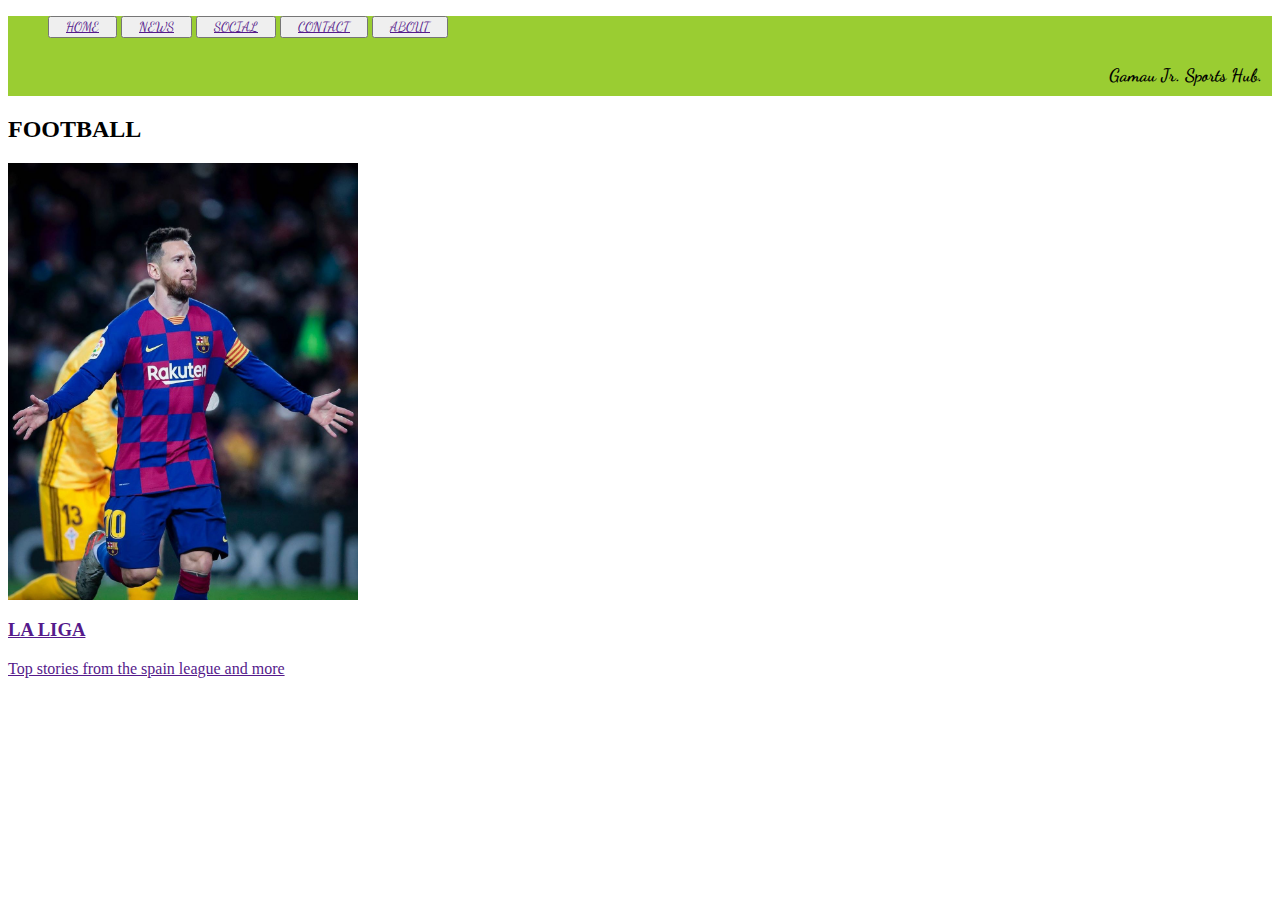
<file: index.html>
<!DOCTYPE html>
<html lang="en">
<head>

    <link href="https://fonts.googleapis.com/css?family=Dancing+Script&display=swap" rel="stylesheet">
    <link rel="stylesheet" type="text/css" href="style.css">
    <meta charset="UTF-8">
    <meta name="viewport" content="width=device-width, initial-scale=1.0">
    <meta http-equiv="X-UA-Compatible" content="ie=edge">
    <title>Document</title>
</head>
<body>
    <div class="div">
         <ul>
             <button class="but">
                 <li class="me"><a href="">HOME</a></li>
                </button> 
             <button>
                 <li class="me"><a href="">NEWS</a></li>
                </button> 
             <button>
                 <li class="me"><a href="">SOCIAL</a></li>

                </button> 
              <button>
                  <li class="me"><a href="">CONTACT</a></li>

                </button>
               <button>
                   <li class="me"><a href="">ABOUT</a></li>

                </button> 

         </ul>


        <h1 class="wee" >Gamau Jr. Sports Hub. </h1>


    </div>

    <div class="pot">
        <h2>FOOTBALL</h2>
   <img class="mySlide" src="/photos/goat.jpg" alt="Gamau Jr. Sports Hub."width="350" >
   <img class="mySlide" src="/photos/player.jpg" alt="Gamau Jr. Sports Hub."width="350">
   <img class="mySlide" src="/photos/leo.jpg" alt="Gamau Jr. Sports Hub."width="350" >  
  <div class="still">
      <h3><a href="">LA LIGA</a></h3>
    <p><a href=""> Top stories from the spain league and more</a></p>
</div>
   

    <div>
        <img class="mySlide" src="/photos/wanyama.jpg" alt="Gamau Jr. Sports Hub"width="350">
        <img class="mySlide" src="/photos/about.jpg" alt="Gamau Jr. Sports Hub" width="350">
        <img class="mySlide" src="/photos/male.jpg" alt="Gamau Jr. Sports Hub"width="350">
   
    </div> 
     <div style="flexbox"></div>
  
</body>
<script src="myslide.js"></script> 
</html>
</file>
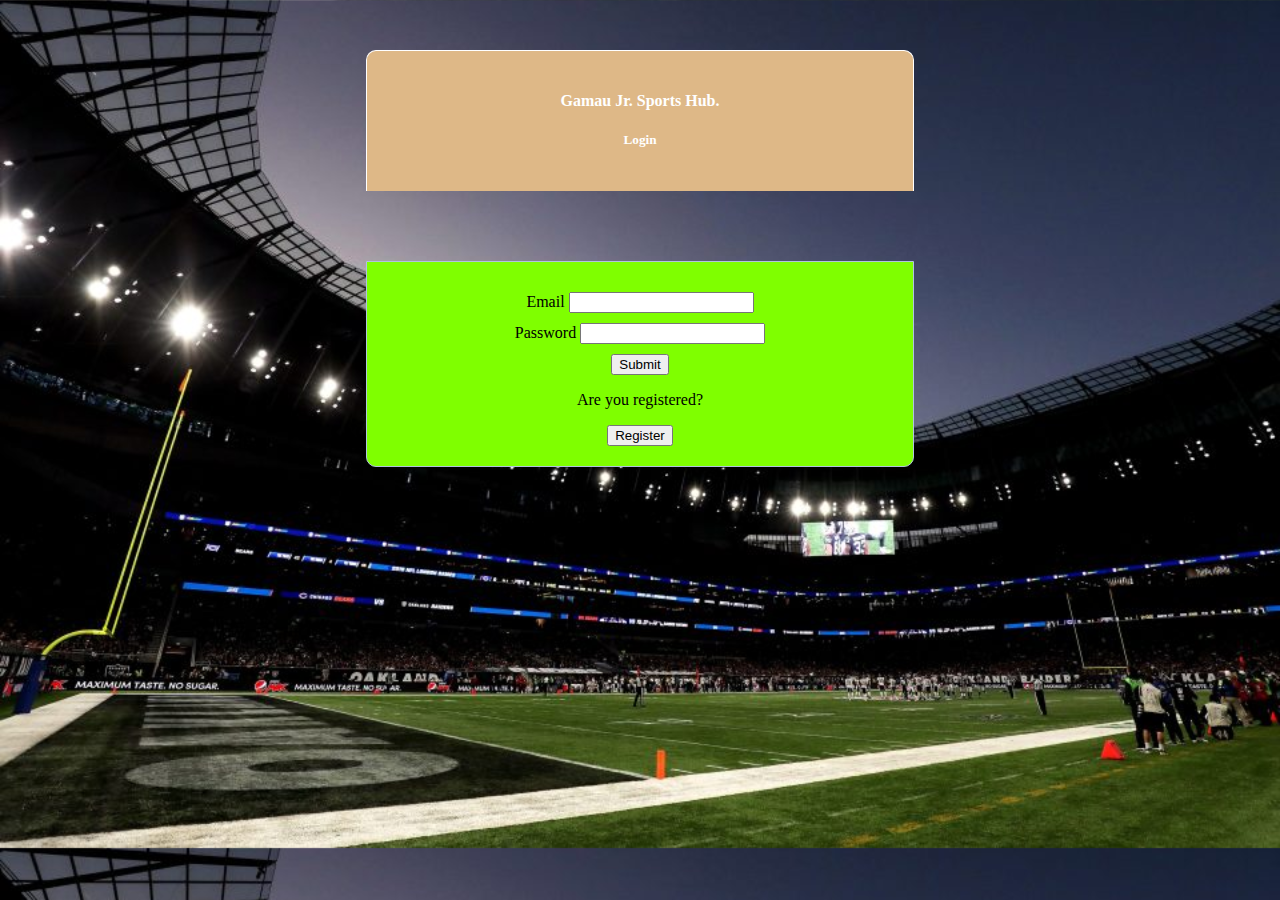
<file: login.html>
<!DOCTYPE html>
<html lang="en">
<head>
    <link rel="stylesheet" type="text/css" href="style,login.css">
    <meta charset="UTF-8">
    <meta name="viewport" content="width=device-width, initial-scale=1.0">
    <meta http-equiv="X-UA-Compatible" content="ie=edge">
    <title>Document</title>
</head>
<body > 
     <div>
        <div class="done"> 
            <h4>Gamau Jr. Sports Hub.</h4>
            <h5>Login</h5>
        </div>
    
    <div>
        <form action="index.html"> 
       
        <div>
           
                <div class="input">
                    <label for="">Email</label>
                    <input type="email">
                </div>
                 <div class="input">
                      <label for="post">Password</label>
                      <input type="password">
                 </div>
                 <div>
                     <button>Submit</button>
                 </div>
                 <div>
                    <p>Are you registered? </p>
                 </div>
                 <div>
                     <button>Register</button>
                 </div>
      
            </form>
        </div>
      
    </div>
   
</body>
</html>
</file>
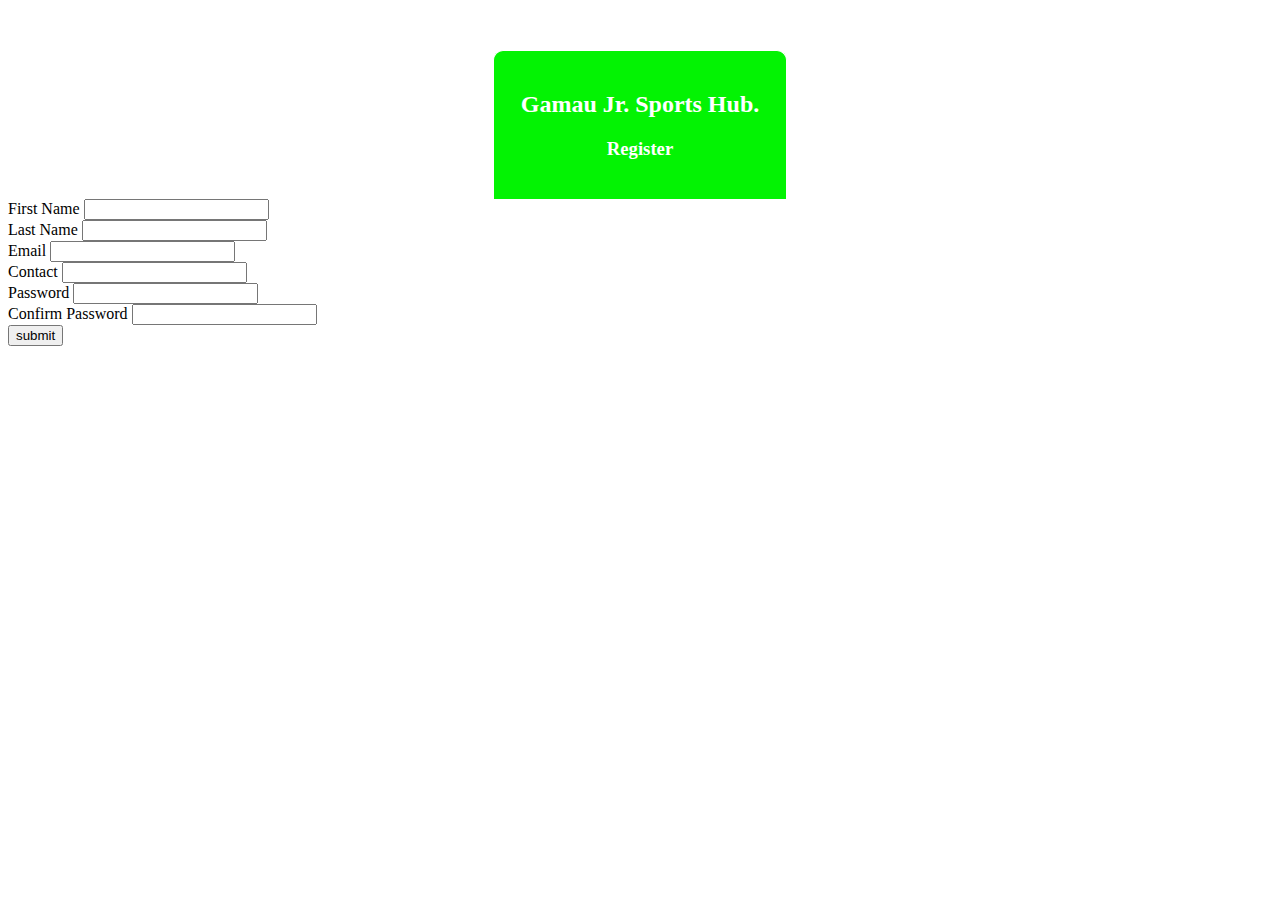
<file: reg.html>
<!DOCTYPE html>
<html lang="en">
<head>
    <link rel="stylesheet" href="style.reg.css">
    <meta charset="UTF-8">
    <meta name="viewport" content="width=device-width, initial-scale=1.0">
    <meta http-equiv="X-UA-Compatible" content="ie=edge">
    <title>Document</title>
</head>
<body>
    <div> 
        <div class="hed">
            <h2>Gamau Jr. Sports Hub.
                
            </h2>
            <h3>Register</h3>
        </div>
        <form action="login.html">
            <div class="">
                <label for="">First Name</label>
                <input type="text">
            </div> 
            <div>
                <label for="">Last Name</label>
                <input type="text">
            </div>
            <div>
                <label for="">Email</label>
                <input type="email">
            </div>
            <div>
                <label for="">Contact</label>
                <input type="number">
            </div>
            <div>
                <label for="">Password</label>
                <input type="password" name="" id="">
            </div>
            <div>
                <label for=""> Confirm Password</label>
                <input type="password" name="" id="">
            </div>
            <div>
                <button>submit</button>
            </div>






        </form>
    </div>
</body>
</html>
</file>
<file: style.css>
.div{
    background-color:yellowgreen;

}
.wee{
    text-align: right;
    color:black;
    padding:10px;
    margin-left: 30px;
    font-size: 18px;
    font-family: 'Dancing Script', cursive;
}
.me{
    display: inline;
    color:black;
    padding:10px;
    margin-top: 30px;
    font-family: 'Dancing Script', cursive;
}
.but{
    color: darkgreen;
    overflow: hidden;
    


}
.car{
    width: 40%;
    height: 400px;
    float:right;
    
}
.pot{
    width: auto;
    height:40%;
    background-attachment: fixed;

}
.stil{
    border: none;
    text-decoration-color: black;
}
</file>
<file: style,login.css>
form{
    /* align-content: center; */
    background-color: aquamarine;
}

.input{
    margin: 10px 0px 10px 0px; 
}
.head{
    text-align: center;
    background-color: azure;
}
form, .content {
    
	width: 40%;
	margin: 70px auto 10px;
    padding: 20px;
    text-align: center;
    align-content: center;
	border: 1px solid #B0C4DE;
    background-color: chartreuse;
	border-radius: 0px 0px 10px 10px;
}
body{
    background-image:url(photos/pitch.jpg) ;
    background-size:cover    ;
    
}
.done{
    width: 40%;
	margin: 50px auto 0px;
	color: white;
	background: burlywood;
	text-align: center;
	border: 1px solid ;
	border-bottom: none;
	border-radius: 10px 10px 0px 0px;
	padding: 20px;
}
</file>
<file: style.reg.css>
.hed{
    width: 20%;
	margin: 50px auto 0px;
	color: white;
	background:  rgb(3, 243, 3);
	text-align: center;
	border: 1px solid ;
	border-bottom: none;
	border-radius: 10px 10px 0px 0px;
	padding: 20px;
}
</file>
